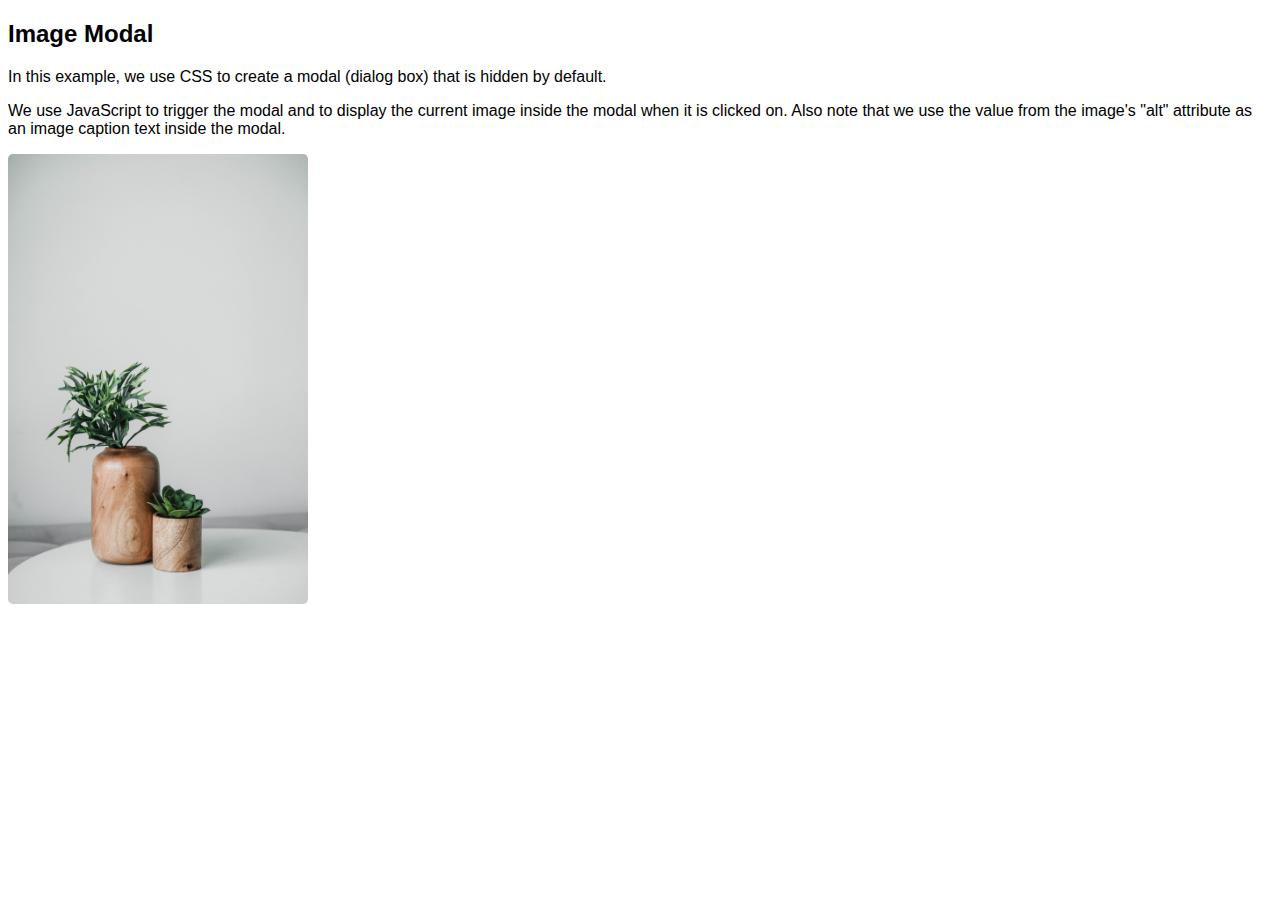
<file: html/test.html>
<!DOCTYPE html>
<html>
<head>
<meta name="viewport" content="width=device-width, initial-scale=1">
<style>
body {font-family: Arial, Helvetica, sans-serif;}

#myImg {
  border-radius: 5px;
  cursor: pointer;
  transition: 0.3s;
}

#myImg:hover {opacity: 0.7;}

/* The Modal (background) */
.modal {
  display: none; /* Hidden by default */
  position: fixed; /* Stay in place */
  z-index: 1; /* Sit on top */
  padding-top: 100px; /* Location of the box */
  left: 0;
  top: 0;
  width: 100%; /* Full width */
  height: 100%; /* Full height */
  overflow: auto; /* Enable scroll if needed */
  background-color: rgb(0,0,0); /* Fallback color */
  background-color: rgba(0,0,0,0.9); /* Black w/ opacity */
}

/* Modal Content (image) */
.modal-content {
  margin: auto;
  display: block;
  width: 80%;
  max-width: 700px;
}

/* Caption of Modal Image */
#caption {
  margin: auto;
  display: block;
  width: 80%;
  max-width: 700px;
  text-align: center;
  color: #ccc;
  padding: 10px 0;
  height: 150px;
}

/* Add Animation */
.modal-content, #caption {  
  -webkit-animation-name: zoom;
  -webkit-animation-duration: 0.6s;
  animation-name: zoom;
  animation-duration: 0.6s;
}

@-webkit-keyframes zoom {
  from {-webkit-transform:scale(0)} 
  to {-webkit-transform:scale(1)}
}

@keyframes zoom {
  from {transform:scale(0)} 
  to {transform:scale(1)}
}

/* The Close Button */
.close {
  position: absolute;
  top: 15px;
  right: 35px;
  color: #f1f1f1;
  font-size: 40px;
  font-weight: bold;
  transition: 0.3s;
}

.close:hover,
.close:focus {
  color: #bbb;
  text-decoration: none;
  cursor: pointer;
}

/* 100% Image Width on Smaller Screens */
@media only screen and (max-width: 700px){
  .modal-content {
    width: 100%;
  }
}
</style>
</head>
<body>

<h2>Image Modal</h2>
<p>In this example, we use CSS to create a modal (dialog box) that is hidden by default.</p>
<p>We use JavaScript to trigger the modal and to display the current image inside the modal when it is clicked on. Also note that we use the value from the image's "alt" attribute as an image caption text inside the modal.</p>

<img id="myImg" src="../images/deco-1.jpeg" alt="Snow" style="width:100%;max-width:300px">

<!-- The Modal -->
<div id="myModal" class="modal">
  <span class="close">&times;</span>
  <img class="modal-content" id="img01">
  <div id="caption"></div>
</div>

<script>
// Get the modal
var modal = document.getElementById("myModal");

// Get the image and insert it inside the modal - use its "alt" text as a caption
var img = document.getElementById("myImg");
var modalImg = document.getElementById("img01");
var captionText = document.getElementById("caption");
img.onclick = function(){
  modal.style.display = "block";
  modalImg.src = this.src;
  console.log(this.src)
  captionText.innerHTML = this.alt;
}

// Get the <span> element that closes the modal
var span = document.getElementsByClassName("close")[0];

// When the user clicks on <span> (x), close the modal
span.onclick = function() { 
  modal.style.display = "none";
}
</script>

</body>
</html>
</file>
